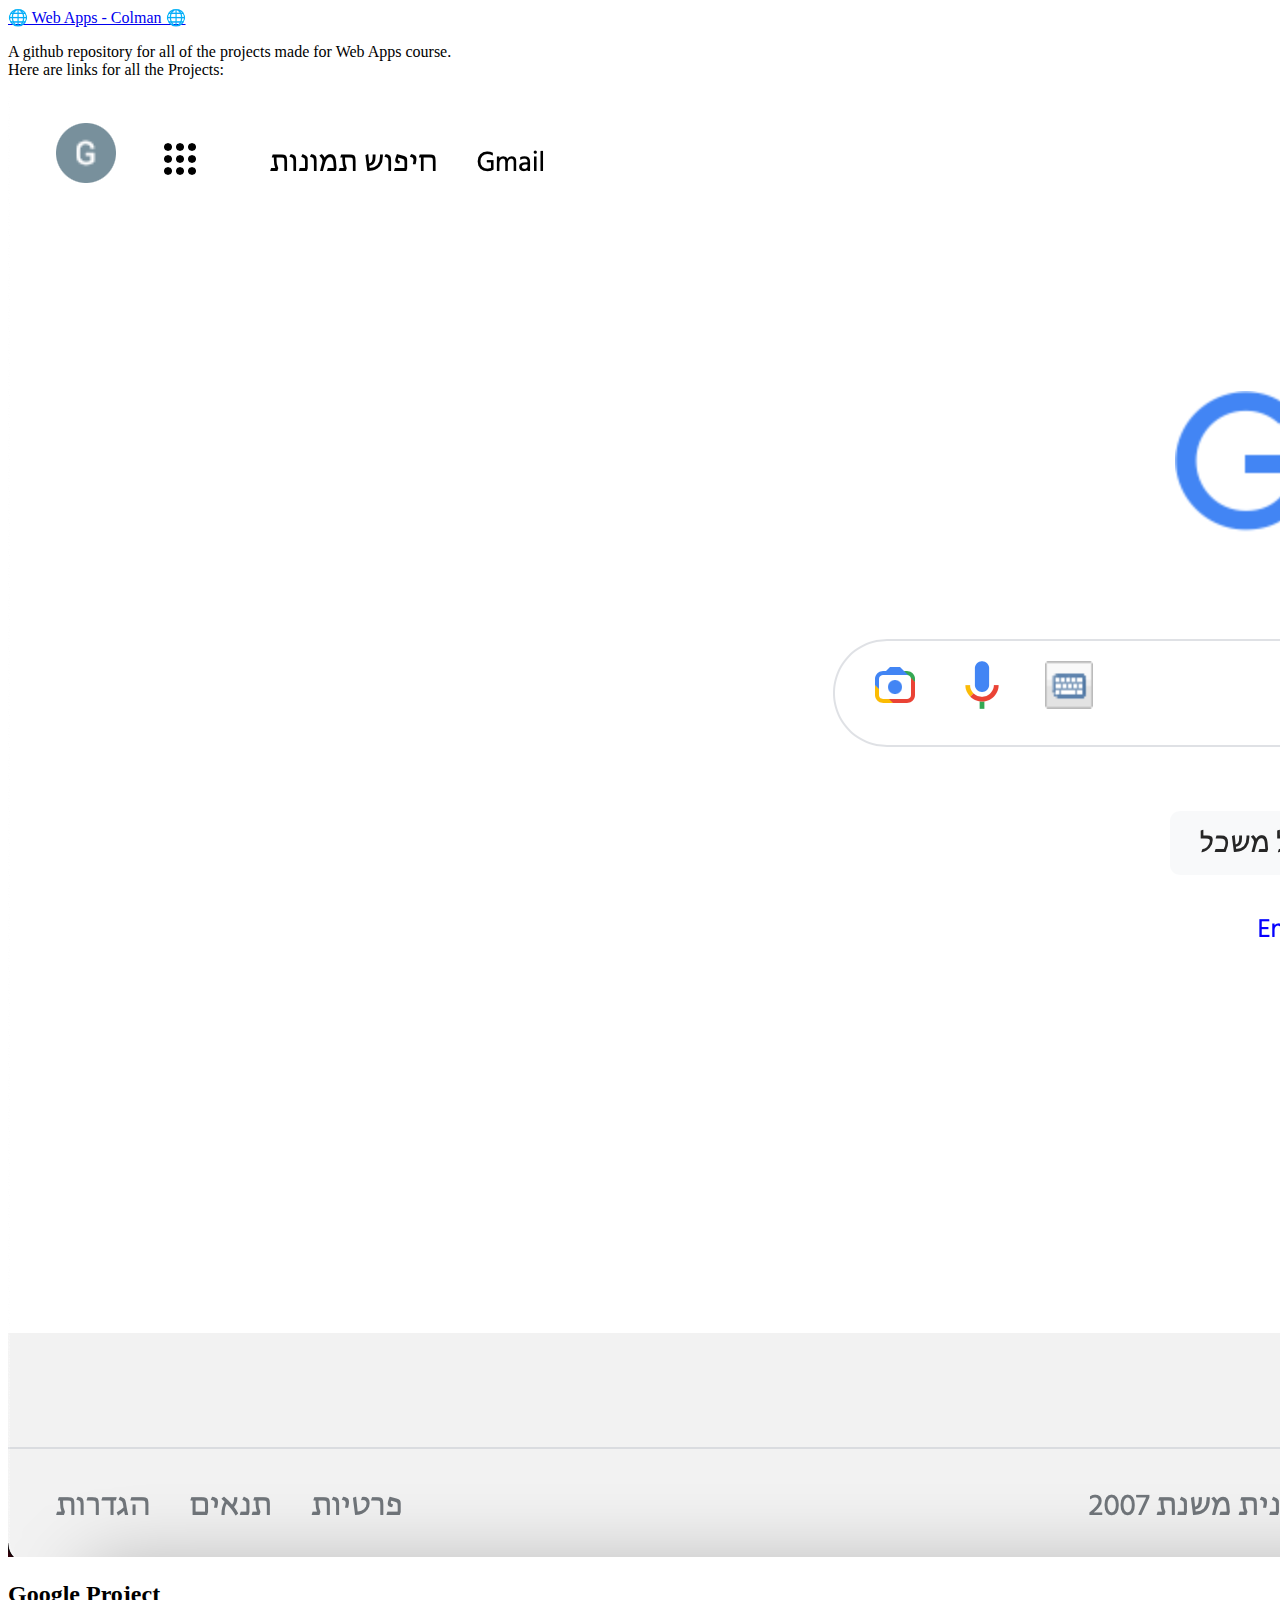
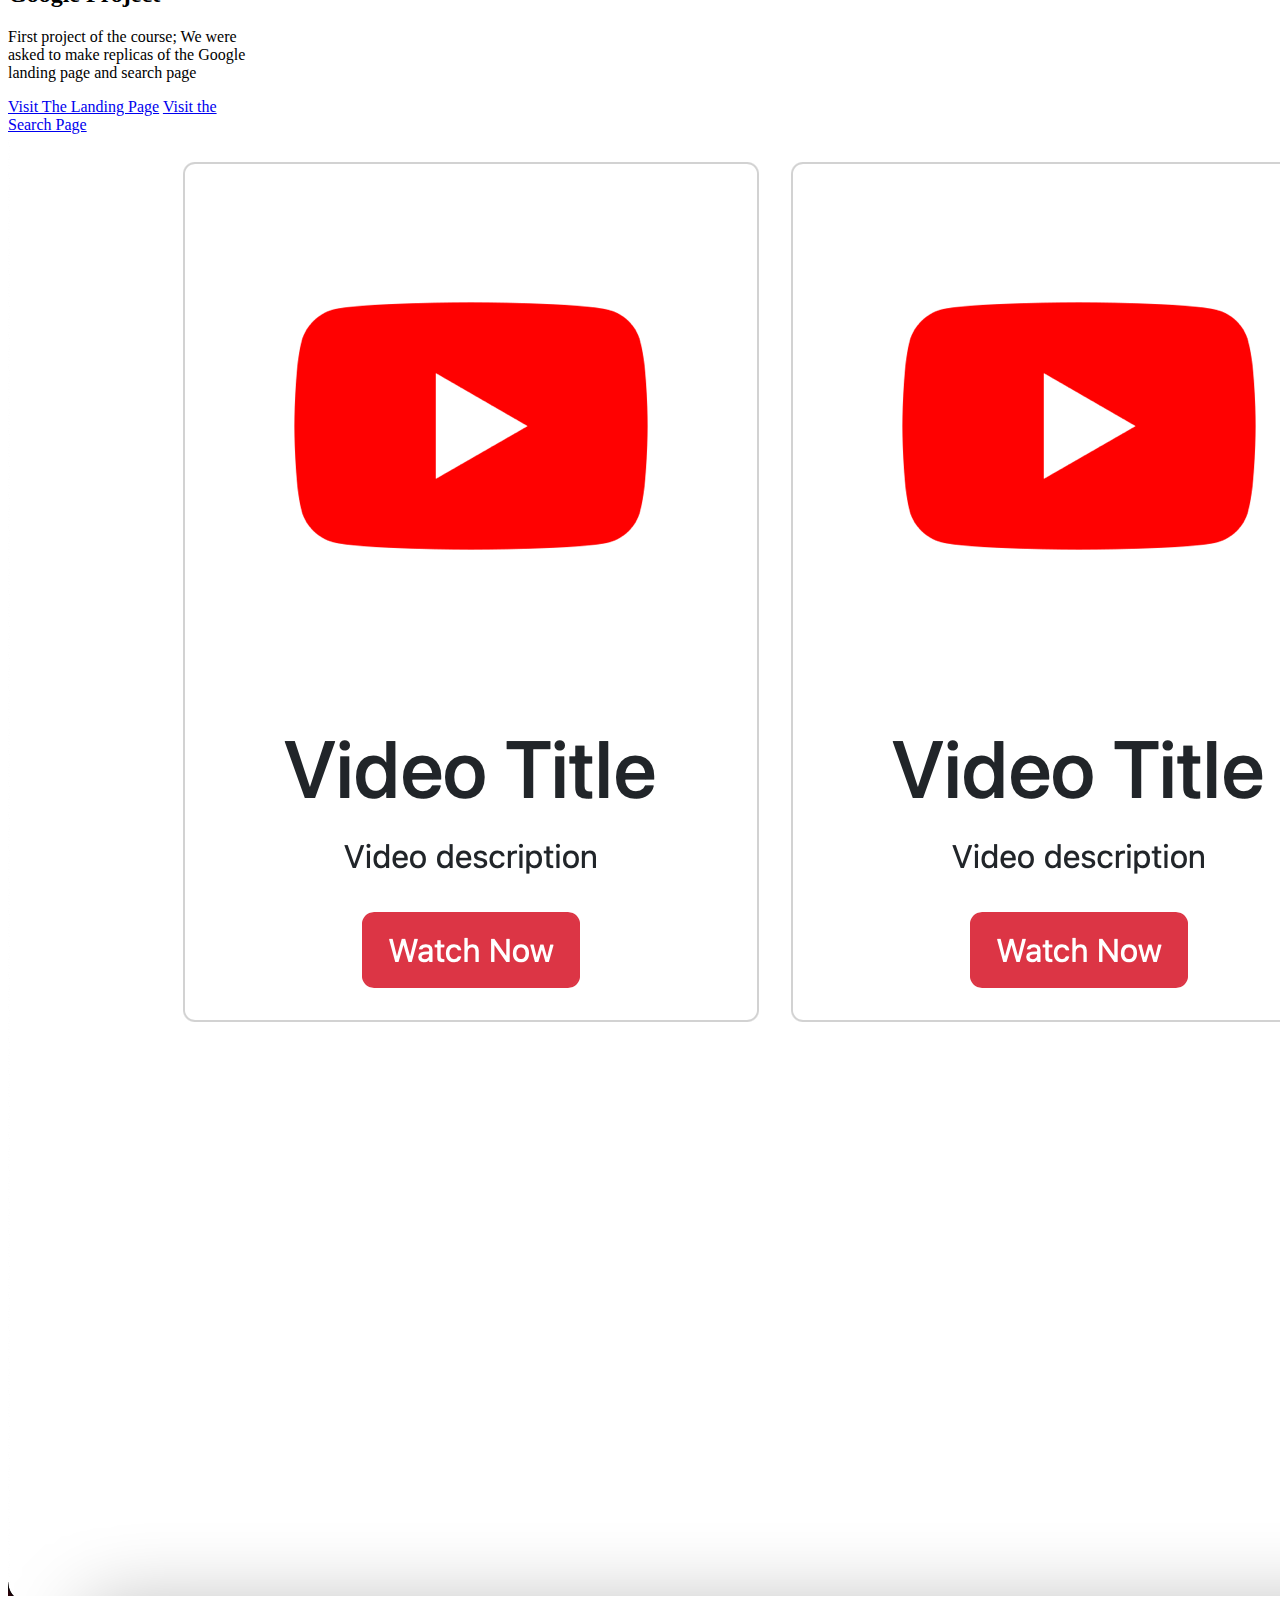
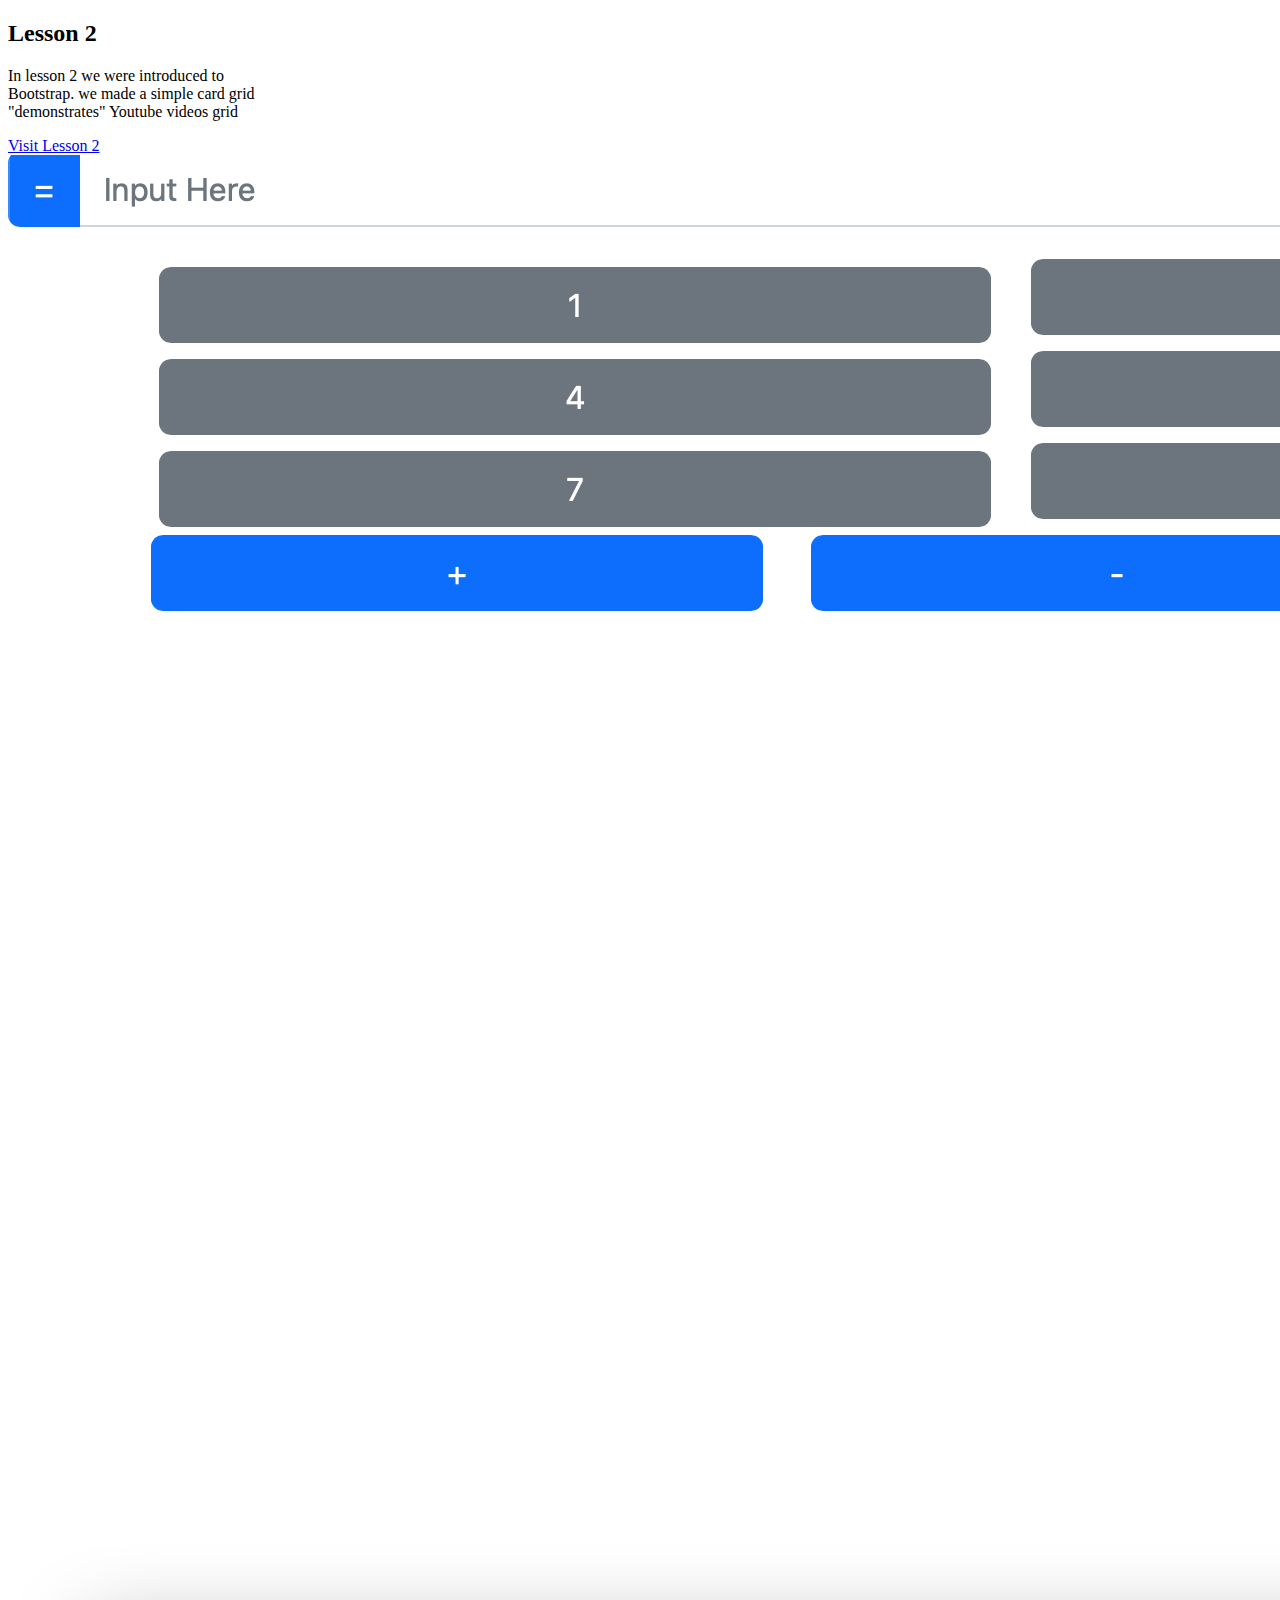
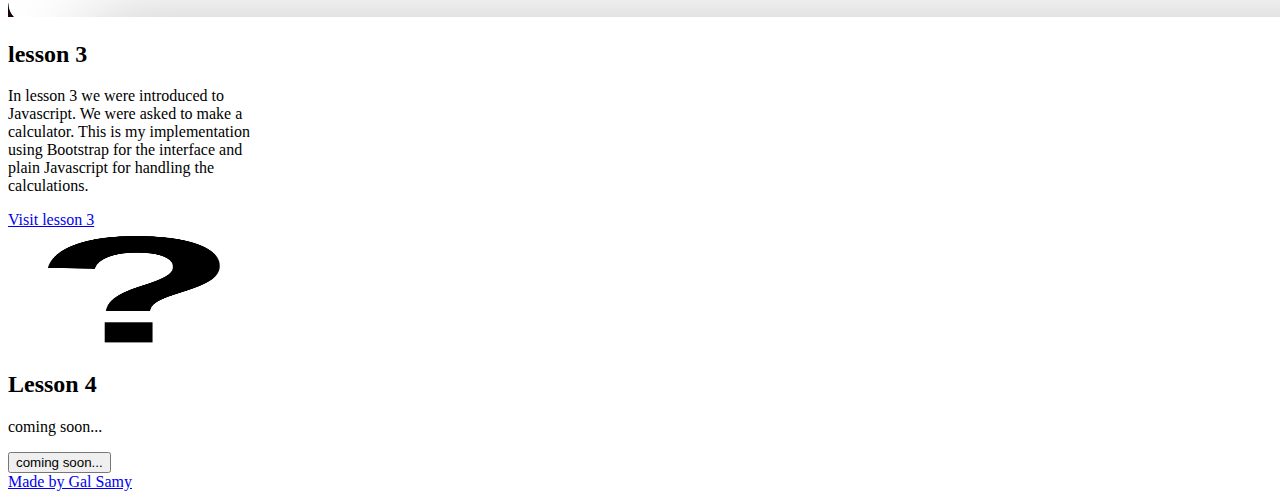
<file: index.html>
<!doctype html>
<html lang="en">
<head>
    <meta charset="UTF-8">
    <meta name="viewport" content="width=device-width, initial-scale=1">
    <title>🌐 Web Apps Colman 🌐</title>
    <link href="https://cdn.jsdelivr.net/npm/bootstrap@5.2.2/dist/css/bootstrap.min.css" rel="stylesheet" integrity="sha384-Zenh87qX5JnK2Jl0vWa8Ck2rdkQ2Bzep5IDxbcnCeuOxjzrPF/et3URy9Bv1WTRi" crossorigin="anonymous">

</head>
<body>
    <div class="m-2 p-1 width-50 text-center border-bottom">
        <a class="text-primary m-2 link fs-1 text-decoration-none" href="https://github.com/GalSamy/webapps-colman" target="_blank">&#127760; Web Apps - Colman &#127760;</a>
    </div>
    <div class="m-2">
        <p class="text-center fs-4 text">
            A github repository for all of the projects made for Web Apps course.<br>
            Here are links for all the Projects:
        </p>
    </div>
    <div class="container-fluid ">
        <div class="row xl-4 l-3 m-2 justify-content-center" >
            <div class="card col-4 m-2" style="width: 16rem;">
                <img src="assets/Screen%20Shot%202022-11-19%20at%2022.09.07.png" class="card-img-top" alt="">
                <div class="card-body">
                    <h2>Google Project</h2>
                    <p class="card-text">First project of the course; We were asked to make replicas of the Google landing page and search page</p>
                </div>
                <a class="btn btn-primary m-1 d-block" href="googleProject/landing-page/index.html" target="_blank">Visit The Landing Page</a>
                <a class="btn btn-primary m-1" href="googleProject/search-page/search.html" target="_blank">Visit the Search Page</a>

            </div>
            <div class="card col-4 m-2" style="width: 16rem;">
                <img src="assets/Screen%20Shot%202022-11-19%20at%2022.13.35.png" class="card-img-top" alt="">
                <div class="card-body text-center">
                    <h2>Lesson 2</h2>
                    <p class="card-text">In lesson 2 we were introduced to Bootstrap. we made a simple card grid "demonstrates" Youtube videos grid</p>
                </div>
                    <a class="btn btn-primary m-1"  href="lesson%202/index.html" target="_blank">Visit Lesson 2</a>
            </div>
            <div class="card col-4 m-2" style="width: 16rem;">
                <img src="assets/Screen%20Shot%202022-11-19%20at%2022.34.32.png" class="card-img-top" alt="">
                <div class="card-body">
                    <h2>lesson 3</h2>
                    <p class="card-text">In lesson 3 we were introduced to Javascript. We were asked to make a calculator. This is my implementation
                    using Bootstrap for the interface and plain Javascript for handling the calculations.
                    </p>
                </div>
                <a class="btn btn-primary m-2" href="lesson%203/calculator.html" target="_blank">Visit lesson 3</a>
            </div>
            <div class="card col-4 m-2" style="width: 16rem;">
                <img src="assets/Question_mark_(black).png" width="262px" height="117.6 px" class="card-img-top" alt="">
                <div class="card-body">
                    <h2>Lesson 4</h2>
                    <p class="card-text">coming soon...</p>
                </div>
                <button class="btn btn-primary m-1">coming soon...</button>
            </div>
        </div>
    </div>
    <a href="https://github.com/GalSamy" target="_blank" class="d-flex justify-content-center text-info fs-5 text-decoration-none mt-5 font-weight-bold">Made by Gal Samy</a>
    <script src="https://cdn.jsdelivr.net/npm/bootstrap@5.2.2/dist/js/bootstrap.bundle.min.js" integrity="sha384-OERcA2EqjJCMA+/3y+gxIOqMEjwtxJY7qPCqsdltbNJuaOe923+mo//f6V8Qbsw3" crossorigin="anonymous"></script>
</body>
</html>
</file>
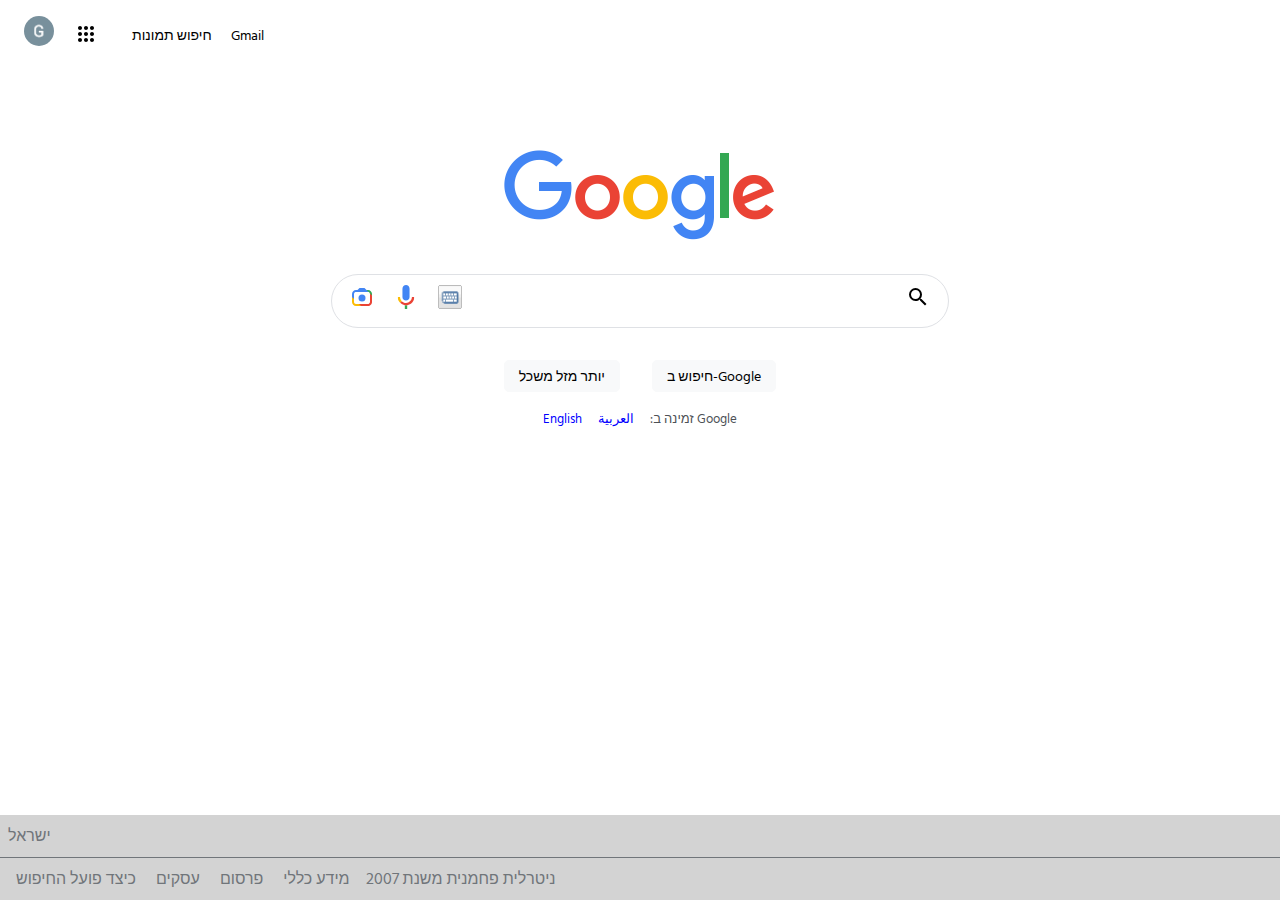
<file: googleProject/index.html>
<!DOCTYPE html>
<html lang="en">
<head>
    <meta charset="UTF-8">
    <link rel="stylesheet" href="styles.css">
    <link rel="preconnect" href="https://fonts.googleapis.com">
    <link rel="preconnect" href="https://fonts.gstatic.com" crossorigin>
    <link href="https://fonts.googleapis.com/css2?family=Hind+Siliguri&display=swap" rel="stylesheet">

    <title>Google Clone</title>
</head>
<body>
    <div class="top-bar">
        <span>
            <img src="assets/userlogo.png" height="30" alt="user logo" class="user-logo">
        </span>
        <span>
            <svg class="apps" height="24" width="30">
                <path d="M6,8c1.1,0 2,-0.9 2,-2s-0.9,-2 -2,-2 -2,0.9 -2,2 0.9,2 2,2zM12,20c1.1,0 2,-0.9 2,-2s-0.9,-2 -2,-2 -2,0.9 -2,2 0.9,2 2,2zM6,20c1.1,0 2,-0.9 2,-2s-0.9,-2 -2,-2 -2,0.9 -2,2 0.9,2 2,2zM6,14c1.1,0 2,-0.9 2,-2s-0.9,-2 -2,-2 -2,0.9 -2,2 0.9,2 2,2zM12,14c1.1,0 2,-0.9 2,-2s-0.9,-2 -2,-2 -2,0.9 -2,2 0.9,2 2,2zM16,6c0,1.1 0.9,2 2,2s2,-0.9 2,-2 -0.9,-2 -2,-2 -2,0.9 -2,2zM12,8c1.1,0 2,-0.9 2,-2s-0.9,-2 -2,-2 -2,0.9 -2,2 0.9,2 2,2zM18,14c1.1,0 2,-0.9 2,-2s-0.9,-2 -2,-2 -2,0.9 -2,2 0.9,2 2,2zM18,20c1.1,0 2,-0.9 2,-2s-0.9,-2 -2,-2 -2,0.9 -2,2 0.9,2 2,2z"></path>
            </svg>
        </span>
        <span class="top-bar-text">
            <span><a>חיפוש תמונות</a></span>
            <span><a>Gmail</a></span>
        </span>
    </div>
    <div class="main">
        <div class="logo">
            <img src="assets/googlelogo.png">
        </div>
        <div class="search">
           <div class="search-row">
            <span>
                <img src="assets/googlelens.svg" width="24" height="24" alt="google lens">
            </span>
            <span>
                <img src="assets/google-mic-seeklogo.com.svg" width="24" height="24" alt="voice search">
            </span>
            <span>
                <img src="assets/tia.png" width="24" height="24" alt="keyboard">
            </span>
            <span class="input">
                <input>
            </span>
            <span>
                <svg height="24" width="24">
                    <path d="M15.5 14h-.79l-.28-.27A6.471 6.471 0 0 0 16 9.5 6.5 6.5 0 1 0 9.5 16c1.61 0 3.09-.59 4.23-1.57l.27.28v.79l5 4.99L20.49 19l-4.99-5zm-6 0C7.01 14 5 11.99 5 9.5S7.01 5 9.5 5 14 7.01 14 9.5 11.99 14 9.5 14z"></path>
                </svg>
            </span>
           </div>
        </div>
        <div class="search-buttons">
            <button>יותר מזל משכל</button>
            <button>חיפוש ב-Google</button>
        </div>
        <div class="google-available">
            <span class="language">English</span>
            <span class="language">العربية</span>
            <span>:זמינה ב Google</span>
        </div>
        <footer class="footer">
            <div class="upper">ישראל</div>
            <div class="lower">
                <div class="right-lower-footer">
                    <span>מידע כללי</span>
                    <span>פרסום</span>
                    <span>עסקים</span>
                    <span>כיצד פועל החיפוש</span>
                </div>
                <div class="mid-lower-footer">
                    <span>ניטרלית פחמנית משנת 2007</span>
                </div>
                </div>

        </footer>
    </div>
</body>
</html>
</file>
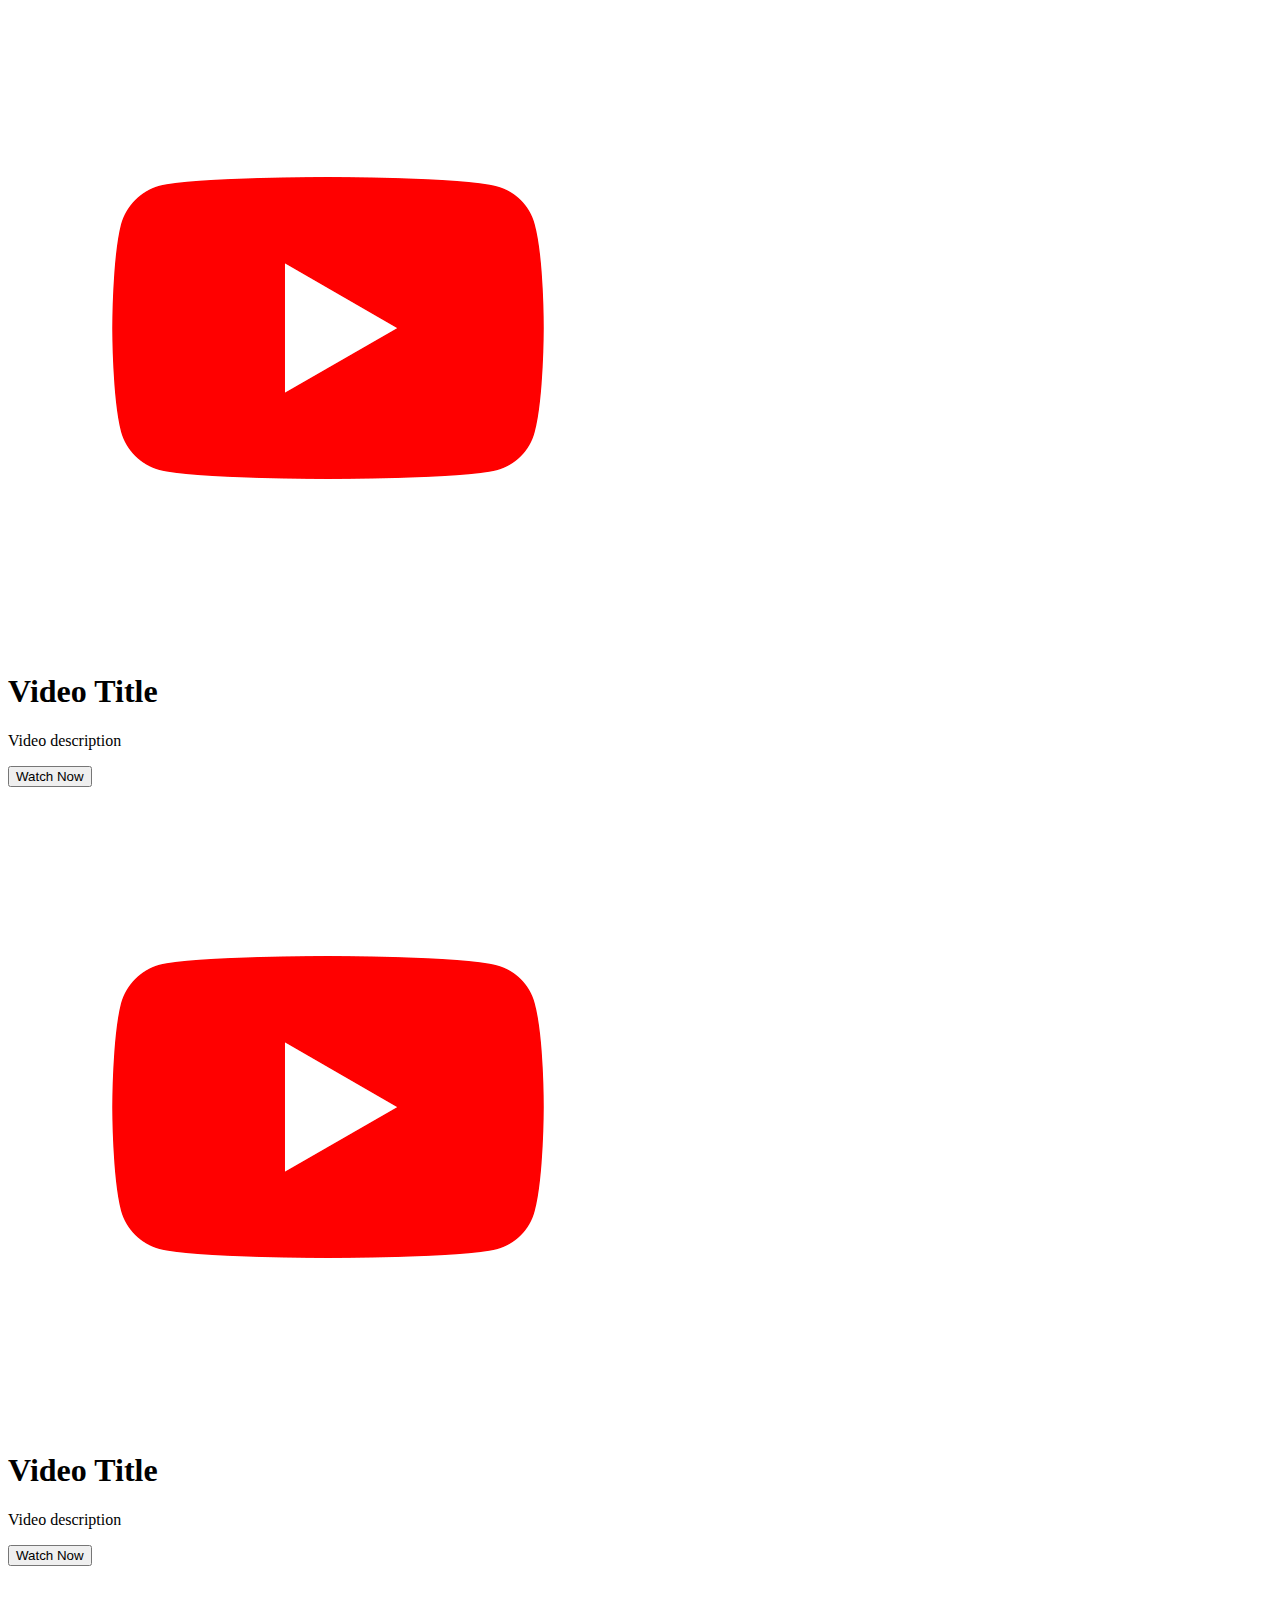
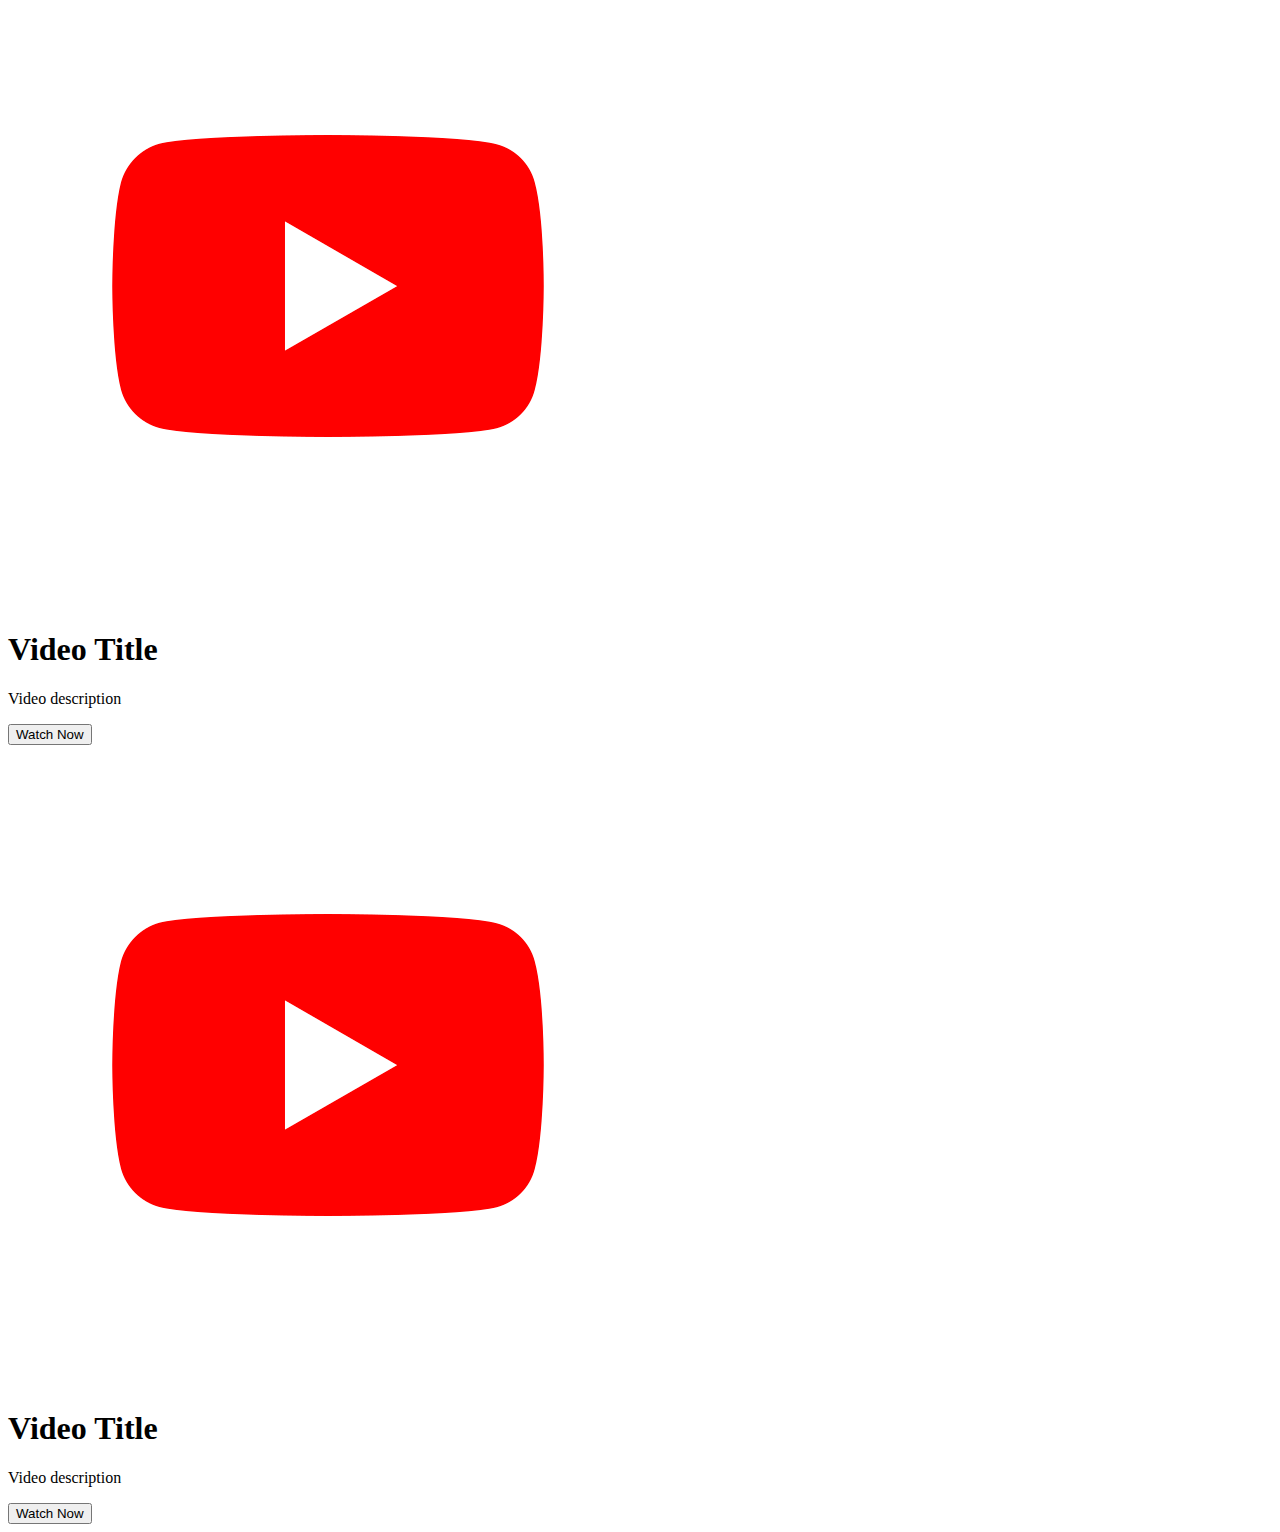
<file: lesson 2/index.html>
<!doctype html>
<html lang="en">
<head>
    <meta charset="utf-8">
    <meta name="viewport" content="width=device-width, initial-scale=1">
    <title>Bootstrap demo</title>
    <link href="https://cdn.jsdelivr.net/npm/bootstrap@5.2.2/dist/css/bootstrap.min.css" rel="stylesheet" integrity="sha384-Zenh87qX5JnK2Jl0vWa8Ck2rdkQ2Bzep5IDxbcnCeuOxjzrPF/et3URy9Bv1WTRi" crossorigin="anonymous">
</head>
<body>
<div class="container text-center">
    <div class="row xl-4 l-3 m-2 s-1">
        <div class="card col-4 m-2" style="width: 18rem;">
            <img src="./assets/YouTube_social_white_square_(2017).png" class="card-img-top" alt="">
            <div class="card-body">
                <h1>Video Title</h1>
                <p class="card-text">Video description</p>
                <button class="btn btn-danger">Watch Now</button>
            </div>
        </div>
        <div class="card col-4 m-2" style="width: 18rem;">
            <img src="./assets/YouTube_social_white_square_(2017).png" class="card-img-top" alt="">
            <div class="card-body">
                <h1>Video Title</h1>
                <p class="card-text">Video description</p>
                <button class="btn btn-danger">Watch Now</button>
            </div>
        </div>
        <div class="card col-4 m-2" style="width: 18rem;">
            <img src="./assets/YouTube_social_white_square_(2017).png" class="card-img-top" alt="">
            <div class="card-body">
                <h1>Video Title</h1>
                <p class="card-text">Video description</p>
                <button class="btn btn-danger">Watch Now</button>
            </div>
        </div>
        <div class="card col-4 m-2" style="width: 18rem;">
            <img src="./assets/YouTube_social_white_square_(2017).png" class="card-img-top" alt="">
            <div class="card-body">
                <h1>Video Title</h1>
                <p class="card-text">Video description</p>
                <button class="btn btn-danger">Watch Now</button>
            </div>
        </div>
    </div>
</div>
<script src="https://cdn.jsdelivr.net/npm/bootstrap@5.2.2/dist/js/bootstrap.bundle.min.js" integrity="sha384-OERcA2EqjJCMA+/3y+gxIOqMEjwtxJY7qPCqsdltbNJuaOe923+mo//f6V8Qbsw3" crossorigin="anonymous"></script>
</body>
</html>
</file>
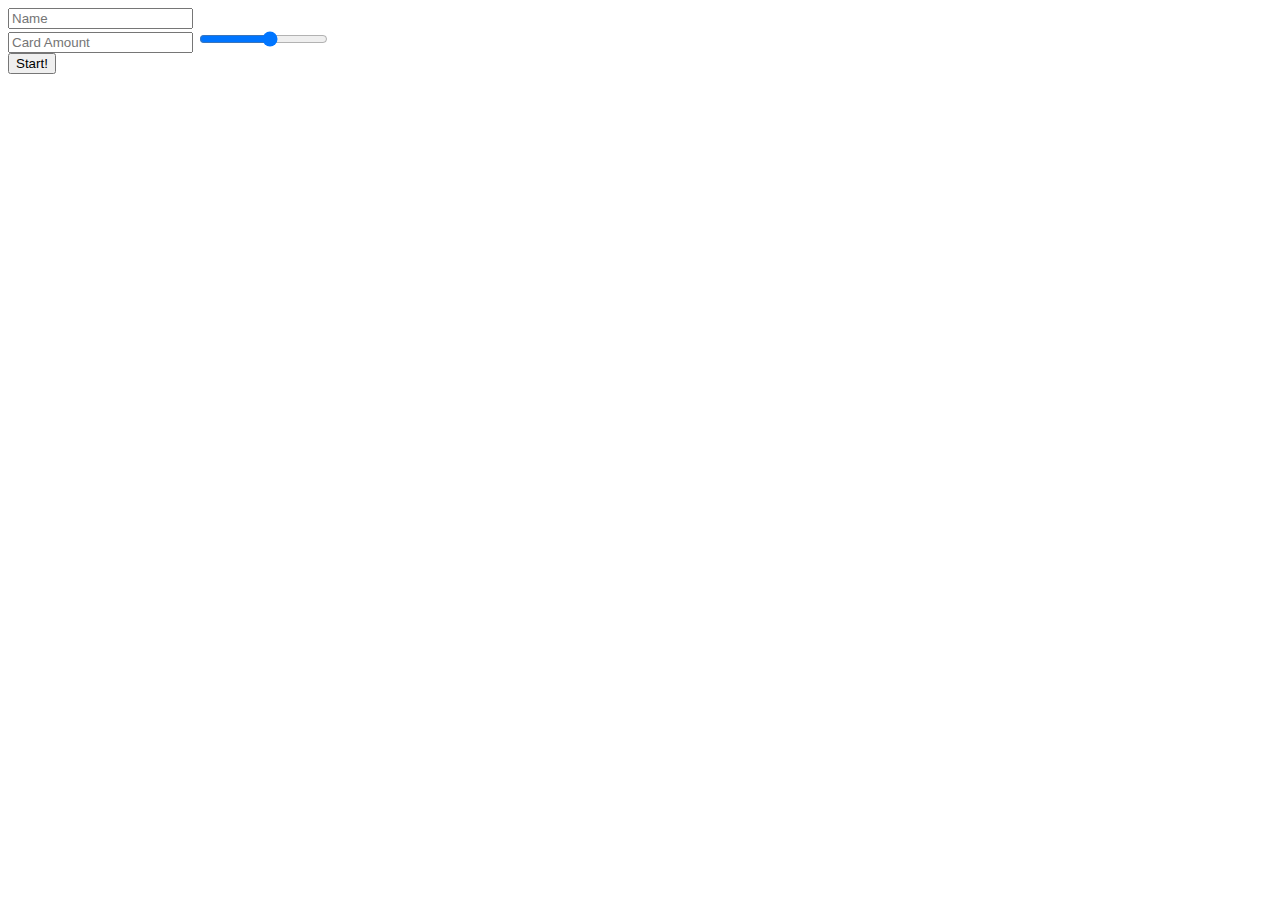
<file: MemoryProject/index.html>
<!doctype html>
<html lang="en">
<head>
    <!-- Required meta tags -->
    <meta charset="utf-8">
    <meta name="viewport" content="width=device-width, initial-scale=1">
    <!-- Bootstrap CSS -->
    <link href="https://cdn.jsdelivr.net/npm/bootstrap@5.0.2/dist/css/bootstrap.min.css" rel="stylesheet" integrity="sha384-EVSTQN3/azprG1Anm3QDgpJLIm9Nao0Yz1ztcQTwFspd3yD65VohhpuuCOmLASjC" crossorigin="anonymous">
    <title>MemoryProject</title>
</head>
<body>
<div class="d-flex justify-content-center mt-4">
    <div class="card w-75 p-2">
        <div class="input-group mb-3">
            <input type="text" class="form-control" placeholder="Name" aria-label="Recipient's username" aria-describedby="button-addon2" id="name">
        </div>

        <div class="input-group mb-3">
            <input type="text" class="form-control mb-3" placeholder="Card Amount" aria-label="readonly" id="amount" readonly>
             <input onchange="change()" type="range" class="form-range" min="2" max="20" step="2" id="cardsAmountRange">
        </div>
        <button class="btn btn-success">Start!</button>
    </div>
</div>
<script src="https://cdn.jsdelivr.net/npm/bootstrap@5.2.3/dist/js/bootstrap.bundle.min.js" integrity="sha384-kenU1KFdBIe4zVF0s0G1M5b4hcpxyD9F7jL+jjXkk+Q2h455rYXK/7HAuoJl+0I4" crossorigin="anonymous"></script>
<script src="https://code.jquery.com/jquery-3.6.1.min.js" integrity="sha256-o88AwQnZB+VDvE9tvIXrMQaPlFFSUTR+nldQm1LuPXQ=" crossorigin="anonymous"></script>
<script src="scripts/index.js"></script>
</body>
</html>
</file>
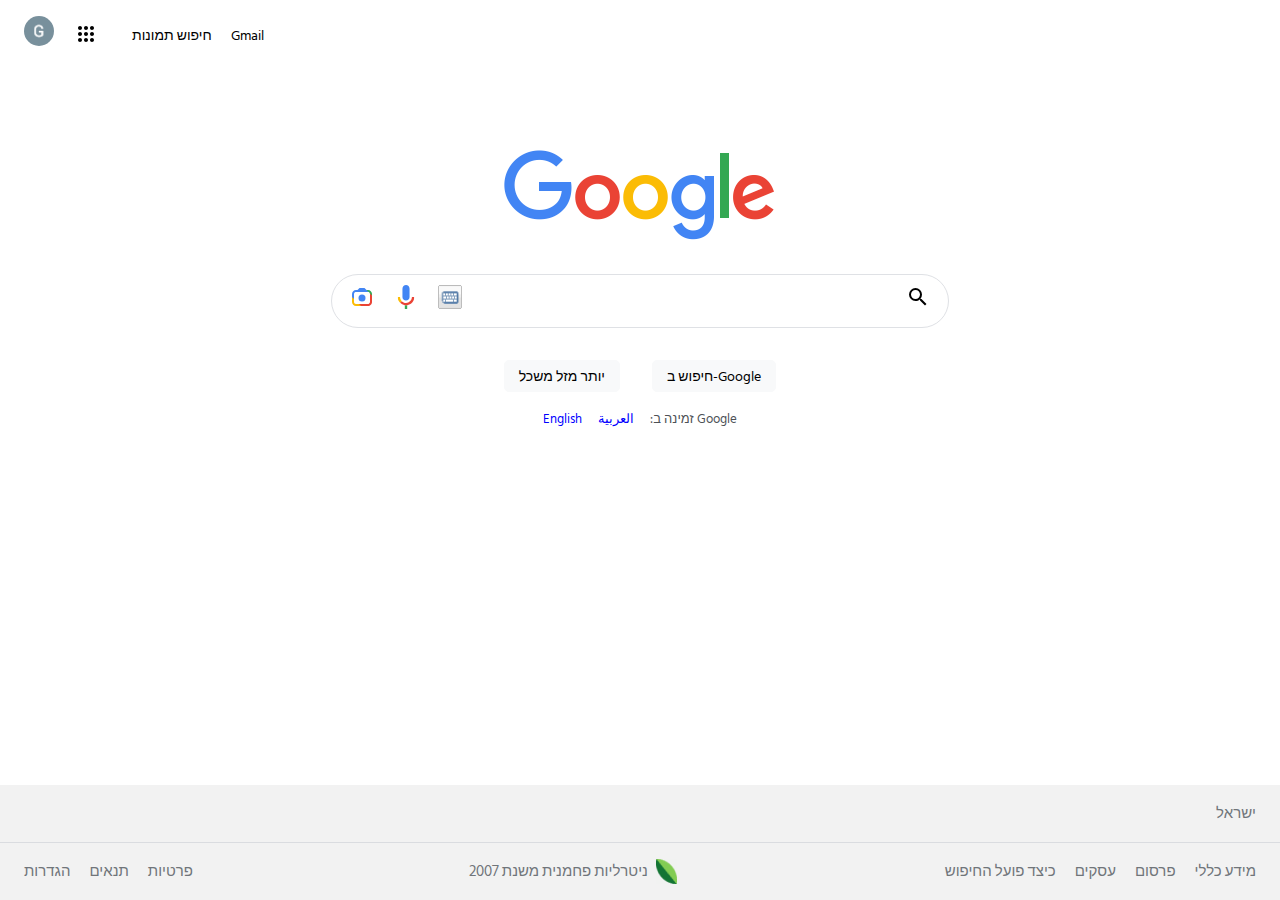
<file: googleProject/landing-page/index.html>
<!DOCTYPE html>
<html lang="en">
<head>
    <meta charset="UTF-8">
    <link rel="stylesheet" href="styles.css">
    <link rel="preconnect" href="https://fonts.googleapis.com">
    <link rel="preconnect" href="https://fonts.gstatic.com" crossorigin>
    <link href="https://fonts.googleapis.com/css2?family=Hind+Siliguri&display=swap" rel="stylesheet">

    <title>Google Clone</title>
</head>
<body>
    <div class="top-bar">
        <span>
            <img src="assets/userlogo.png" height="30" alt="user logo" class="user-logo">
        </span>
        <span>
            <svg class="apps" height="24" width="30">
                <path d="M6,8c1.1,0 2,-0.9 2,-2s-0.9,-2 -2,-2 -2,0.9 -2,2 0.9,2 2,2zM12,20c1.1,0 2,-0.9 2,-2s-0.9,-2 -2,-2 -2,0.9 -2,2 0.9,2 2,2zM6,20c1.1,0 2,-0.9 2,-2s-0.9,-2 -2,-2 -2,0.9 -2,2 0.9,2 2,2zM6,14c1.1,0 2,-0.9 2,-2s-0.9,-2 -2,-2 -2,0.9 -2,2 0.9,2 2,2zM12,14c1.1,0 2,-0.9 2,-2s-0.9,-2 -2,-2 -2,0.9 -2,2 0.9,2 2,2zM16,6c0,1.1 0.9,2 2,2s2,-0.9 2,-2 -0.9,-2 -2,-2 -2,0.9 -2,2zM12,8c1.1,0 2,-0.9 2,-2s-0.9,-2 -2,-2 -2,0.9 -2,2 0.9,2 2,2zM18,14c1.1,0 2,-0.9 2,-2s-0.9,-2 -2,-2 -2,0.9 -2,2 0.9,2 2,2zM18,20c1.1,0 2,-0.9 2,-2s-0.9,-2 -2,-2 -2,0.9 -2,2 0.9,2 2,2z"></path>
            </svg>
        </span>
        <span class="top-bar-text">
            <span><a>חיפוש תמונות</a></span>
            <span><a>Gmail</a></span>
        </span>
    </div>
    <div class="main">
        <div class="logo">
            <img src="assets/googlelogo.png">
        </div>
        <div class="search">
           <div class="search-row">
            <span>
                <img src="assets/googlelens.svg" width="24" height="24" alt="google lens">
            </span>
            <span>
                <img src="assets/google-mic-seeklogo.com.svg" width="24" height="24" alt="voice search">
            </span>
            <span>
                <img src="assets/tia.png" width="24" height="24" alt="keyboard">
            </span>
            <span class="input">
                <input>
            </span>
            <span>
                <svg height="24" width="24">
                    <path d="M15.5 14h-.79l-.28-.27A6.471 6.471 0 0 0 16 9.5 6.5 6.5 0 1 0 9.5 16c1.61 0 3.09-.59 4.23-1.57l.27.28v.79l5 4.99L20.49 19l-4.99-5zm-6 0C7.01 14 5 11.99 5 9.5S7.01 5 9.5 5 14 7.01 14 9.5 11.99 14 9.5 14z"></path>
                </svg>
            </span>
           </div>
        </div>
        <div class="search-buttons">
            <button>יותר מזל משכל</button>
            <button>חיפוש ב-Google</button>
        </div>
        <div class="google-available">
            <span class="language">English</span>
            <span class="language">العربية</span>
            <span>:זמינה ב Google</span>
        </div>
    </div>
    <footer class="footer">
        <div class="upper">
            <div class="upper-list">
                <span class="right">ישראל</span>
                <span></span>
            </div>
        </div>
        <div class="lower">
            <div class="lower-list right">
                <span>מידע כללי</span>
                <span>פרסום</span>
                <span>עסקים</span>
                <span>כיצד פועל החיפוש</span>
            </div>

            <div class="lower-list left">
                <span>פרטיות</span>
                <span>תנאים</span>
                <span>הגדרות</span>
            </div>
            <div class="middle">
                <span>ניטרליות פחמנית משנת 2007</span>
                <img src="assets/Unknown.png">
            </div>
        </div>

    </footer>
</body>
</html>
</file>
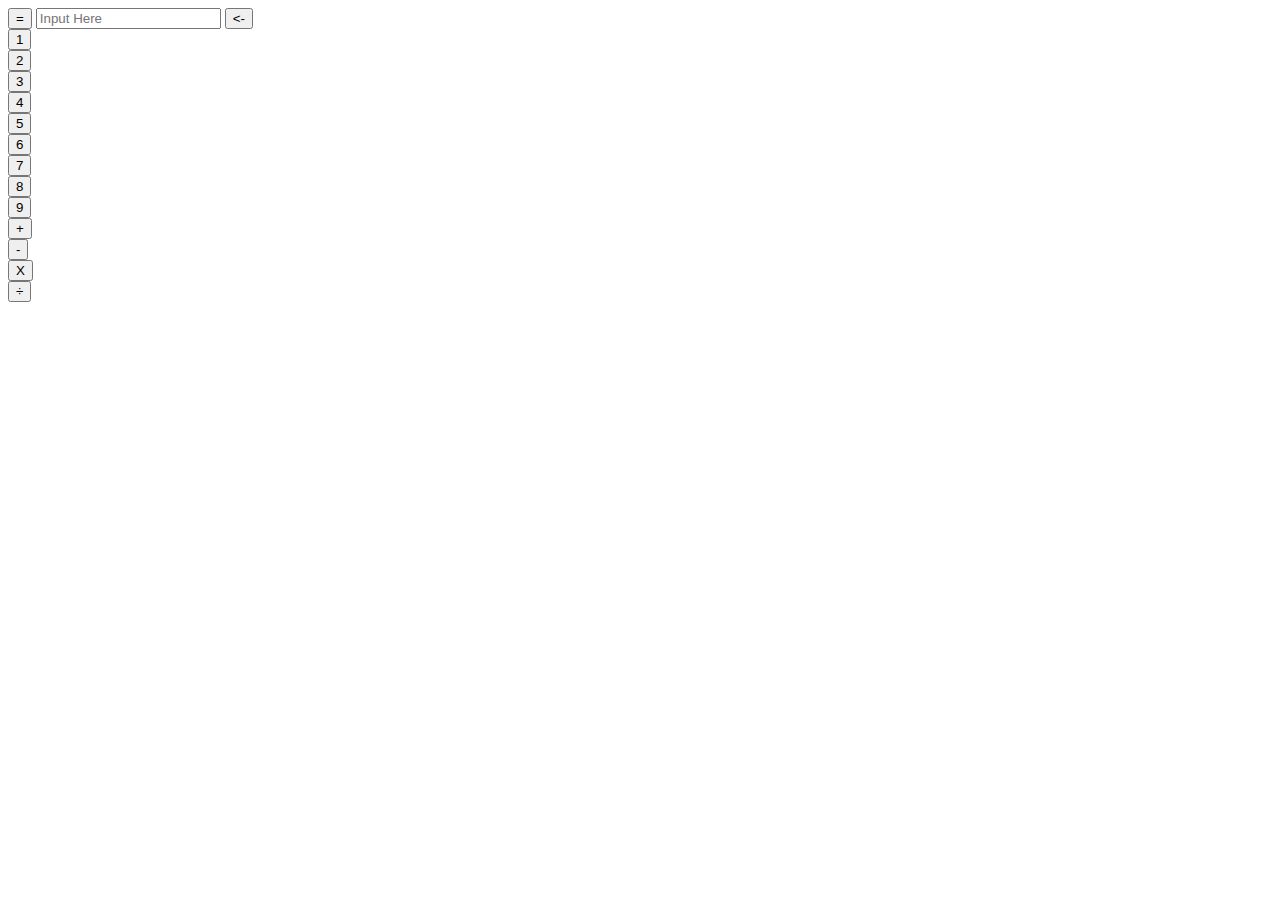
<file: lesson 3/calculator.html>
<!DOCTYPE html>
<html lang="en">
<head>
    <meta charset="UTF-8">
    <title>Calculator</title>
    <link href="https://cdn.jsdelivr.net/npm/bootstrap@5.2.2/dist/css/bootstrap.min.css" rel="stylesheet" integrity="sha384-Zenh87qX5JnK2Jl0vWa8Ck2rdkQ2Bzep5IDxbcnCeuOxjzrPF/et3URy9Bv1WTRi" crossorigin="anonymous">
</head>
<body>
<div class="input-group mb-3">
    <button class="input-group-text btn btn-primary" id="basic-addon1" onclick="calculate()">=</button>
    <input readonly="readonly" type="text" class="form-control " placeholder="Input Here" aria-label="input" aria-describedby="basic-addon1" id="txtbox">
    <button class="input-group-text btn btn-primary" id="basic-addon2" onclick="txtdelete()"><-</button>
</div>

<div class="container text-center">
    <div class="row">
        <div class="col">
            <button class="btn btn-secondary w-100 m-1" onclick="Add(1)">1</button>
        </div>
        <div class="col">
            <button class="btn btn-secondary w-100" onclick="Add(2)">2</button>
        </div>
        <div class="col">
            <button class="btn btn-secondary w-100" onclick="Add(3)">3</button>
        </div>
    </div>
    <div class="row">
        <div class="col">
            <button class="btn btn-secondary w-100 m-1" onclick="Add(4)">4</button>
        </div>
        <div class="col">
            <button class="btn btn-secondary w-100" onclick="Add(5)">5</button>
        </div>
        <div class="col">
            <button class="btn btn-secondary w-100" onclick="Add(6)">6</button>
        </div>
    </div>
    <div class="row">
        <div class="col">
            <button class="btn btn-secondary w-100 m-1" onclick="Add(7)">7</button>
        </div>
        <div class="col">
            <button class="btn btn-secondary w-100" onclick="Add(8)">8</button>
        </div>
        <div class="col">
            <button class="btn btn-secondary w-100" onclick="Add(9)">9</button>
        </div>
    </div>
</div>
<div class="container text-center">
    <div class="row">
        <div class="col">
            <button class="btn btn-primary w-100" onclick="Add('+')">+</button>
        </div>
        <div class="col">
            <button class="btn btn-primary w-100" onclick="Add('-')">-</button>
        </div>
        <div class="col">
            <button class="btn btn-primary w-100"onclick="Add('*')">X</button>
        </div>
        <div class="col">
            <button class="btn btn-primary w-100"onclick="Add('/')">÷</button>
    </div>
</div>
    <script src="scripts/index.js"></script>
    <script src="https://cdn.jsdelivr.net/npm/bootstrap@5.2.2/dist/js/bootstrap.bundle.min.js" integrity="sha384-OERcA2EqjJCMA+/3y+gxIOqMEjwtxJY7qPCqsdltbNJuaOe923+mo//f6V8Qbsw3" crossorigin="anonymous"></script>
</body>
</html>
</file>
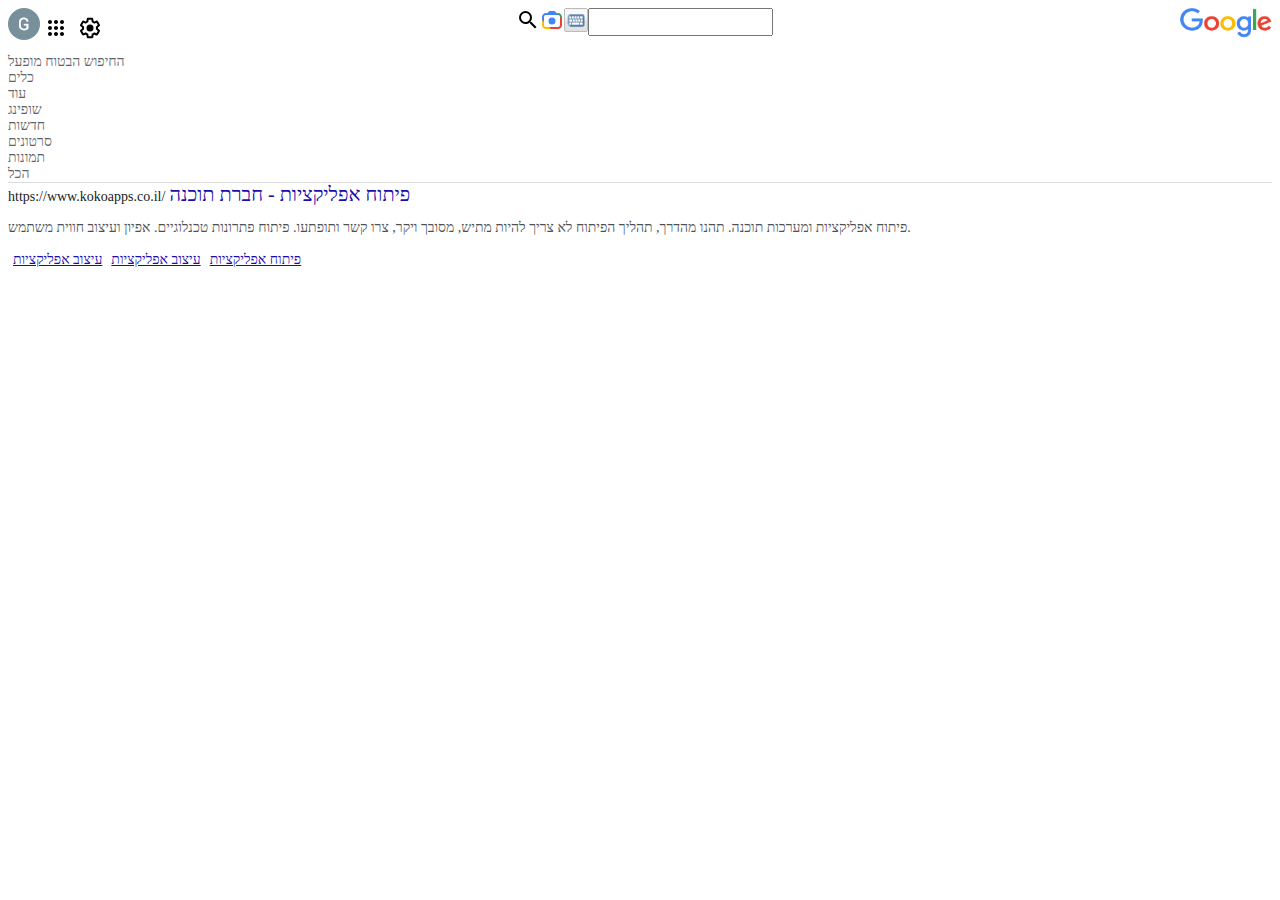
<file: googleProject/search-page/search.html>
<!doctype html>
<html lang="en">
<head>
    <meta charset="utf-8">
    <meta name="viewport" content="width=device-width, initial-scale=1">
    <title>search page</title>
    <link href="styles.css" rel="stylesheet">
    <link href="https://cdn.jsdelivr.net/npm/bootstrap@5.2.2/dist/css/bootstrap.min.css" rel="stylesheet" integrity="sha384-Zenh87qX5JnK2Jl0vWa8Ck2rdkQ2Bzep5IDxbcnCeuOxjzrPF/et3URy9Bv1WTRi" crossorigin="anonymous">
</head>
<body>
<div class="top-bar p-4 pb-2 top-border">
    <div class="search-row top">
        <img src="../landing-page/assets/userlogo.png" class="user-logo m-1">
        <svg class="apps m-2" height="24" width="30">
            <path d="M6,8c1.1,0 2,-0.9 2,-2s-0.9,-2 -2,-2 -2,0.9 -2,2 0.9,2 2,2zM12,20c1.1,0 2,-0.9 2,-2s-0.9,-2 -2,-2 -2,0.9 -2,2 0.9,2 2,2zM6,20c1.1,0 2,-0.9 2,-2s-0.9,-2 -2,-2 -2,0.9 -2,2 0.9,2 2,2zM6,14c1.1,0 2,-0.9 2,-2s-0.9,-2 -2,-2 -2,0.9 -2,2 0.9,2 2,2zM12,14c1.1,0 2,-0.9 2,-2s-0.9,-2 -2,-2 -2,0.9 -2,2 0.9,2 2,2zM16,6c0,1.1 0.9,2 2,2s2,-0.9 2,-2 -0.9,-2 -2,-2 -2,0.9 -2,2zM12,8c1.1,0 2,-0.9 2,-2s-0.9,-2 -2,-2 -2,0.9 -2,2 0.9,2 2,2zM18,14c1.1,0 2,-0.9 2,-2s-0.9,-2 -2,-2 -2,0.9 -2,2 0.9,2 2,2zM18,20c1.1,0 2,-0.9 2,-2s-0.9,-2 -2,-2 -2,0.9 -2,2 0.9,2 2,2z"></path>
        </svg>
        <svg height="24" width="30">
            <path d="M13.85 22.25h-3.7c-.74 0-1.36-.54-1.45-1.27l-.27-1.89c-.27-.14-.53-.29-.79-.46l-1.8.72c-.7.26-1.47-.03-1.81-.65L2.2 15.53c-.35-.66-.2-1.44.36-1.88l1.53-1.19c-.01-.15-.02-.3-.02-.46 0-.15.01-.31.02-.46l-1.52-1.19c-.59-.45-.74-1.26-.37-1.88l1.85-3.19c.34-.62 1.11-.9 1.79-.63l1.81.73c.26-.17.52-.32.78-.46l.27-1.91c.09-.7.71-1.25 1.44-1.25h3.7c.74 0 1.36.54 1.45 1.27l.27 1.89c.27.14.53.29.79.46l1.8-.72c.71-.26 1.48.03 1.82.65l1.84 3.18c.36.66.2 1.44-.36 1.88l-1.52 1.19c.01.15.02.3.02.46s-.01.31-.02.46l1.52 1.19c.56.45.72 1.23.37 1.86l-1.86 3.22c-.34.62-1.11.9-1.8.63l-1.8-.72c-.26.17-.52.32-.78.46l-.27 1.91c-.1.68-.72 1.22-1.46 1.22zm-3.23-2h2.76l.37-2.55.53-.22c.44-.18.88-.44 1.34-.78l.45-.34 2.38.96 1.38-2.4-2.03-1.58.07-.56c.03-.26.06-.51.06-.78s-.03-.53-.06-.78l-.07-.56 2.03-1.58-1.39-2.4-2.39.96-.45-.35c-.42-.32-.87-.58-1.33-.77l-.52-.22-.37-2.55h-2.76l-.37 2.55-.53.21c-.44.19-.88.44-1.34.79l-.45.33-2.38-.95-1.39 2.39 2.03 1.58-.07.56a7 7 0 0 0-.06.79c0 .26.02.53.06.78l.07.56-2.03 1.58 1.38 2.4 2.39-.96.45.35c.43.33.86.58 1.33.77l.53.22.38 2.55z"></path>
            <circle cx="12" cy="12" r="3.5"></circle>
        </svg>
        <img src="../landing-page/assets/googlelogo.png" height="30" width="92" class="googlelogo ml-2 mt-2">

        <div class=" txtarea input-group flex-nowrap float-right mr-2 shadow" id="txtarea">
            <span class="input-group-text bg-transparent border border-0 rounded-pill" id="basic-addon1">
                    <svg height="24" width="24">
                    <path d="M15.5 14h-.79l-.28-.27A6.471 6.471 0 0 0 16 9.5 6.5 6.5 0 1 0 9.5 16c1.61 0 3.09-.59 4.23-1.57l.27.28v.79l5 4.99L20.49 19l-4.99-5zm-6 0C7.01 14 5 11.99 5 9.5S7.01 5 9.5 5 14 7.01 14 9.5 11.99 14 9.5 14z"></path>
                </svg>
            </span>
            <span class="input-group-text bg-transparent border border-0" id="basic-addon2">
                <img src="../landing-page/assets/googlelens.svg" height="24" width="24">
            </span>
            <span class="input-group-text bg-transparent border border-0" id="basic-addon3">
                <img src="../landing-page/assets/tia.png" height="24" width="24">

            </span>
            <input type="text" class="form-control rounded-start rounded-pill border border-0 " aria-label="Username" aria-describedby="basic-addon1">
        </div>

    </div>
    <div class="categories" style="padding-right: 2rem;padding-top: 0.5rem;padding-top: 0.5rem;">
        <div class="container mt-3">
            <div class="row ">
                <div class="col-6">
                    <span class="top-menu">החיפוש הבטוח מופעל </span>
                </div>
                <div class="col-2 top-menu">
                    <span class="top-menu">כלים</span>
                </div>
                <div class="col top-menu">
                    <span class="top-menu">עוד</span>
                </div>
                <div class="col  top-menu ">
                    <span class="top-menu">שופינג</span>
                </div>
                <div class="col  top-menu">
                    <span class="top-menu">חדשות</span>
                </div>
                <div class="col  top-menu">
                    <span class="top-menu">סרטונים</span>
                </div>
                <div class="col  top-menu">
                    <span class="top-menu">תמונות</span>
                </div>
                <div class="col  top-menu">
                    <span class="top-menu">הכל</span>


                </div>
            </div>
        </div>

    </div>
</div>
<div class="main mt-4" style="margin-right: 5rem">
    <div class="container">
        <div class="row justify-content-end">
                <div class="card col-1 text-end border border-0 w-75">

                    <div class="card-body">
                        <a class="mainlinkcard text-decoration-none d-block">https://www.kokoapps.co.il/</a>
                        <a class="cardtitle text-decoration-none">פיתוח אפליקציות - חברת תוכנה</a>
                        <p class=" cardtxt mb-0">פיתוח אפליקציות ומערכות תוכנה. תהנו מהדרך, תהליך הפיתוח לא צריך להיות מתיש, מסובך ויקר, צרו קשר ותופתעו. פיתוח פתרונות טכנלוגיים. אפיון ועיצוב חווית משתמש.</p>
                        <a href="#" class="cardlink ">פיתוח אפליקציות</a>
                        <a href="#" class="cardlink ">עיצוב אפליקציות</a>
                        <a href="#" class="cardlink ">עיצוב אפליקציות</a>

                    </div>
                </div>
            </div>
        </div>

    </div>
</div>
<script src="https://cdn.jsdelivr.net/npm/bootstrap@5.2.2/dist/js/bootstrap.bundle.min.js" integrity="sha384-OERcA2EqjJCMA+/3y+gxIOqMEjwtxJY7qPCqsdltbNJuaOe923+mo//f6V8Qbsw3" crossorigin="anonymous"></script>
</body>
</html>
</file>
<file: googleProject/styles.css>
*{
    margin:0;
    font-family: 'Hind Siliguri', sans-serif;}

span {
    margin:auto 0.5rem;
    top: 0;

}
.top-bar{
    margin:1rem;
}
.top-bar-text{
    vertical-align: super;
    font-size: 14px;

}
.input{
    vertical-align: super;

}

.logo{
    padding-top: 5rem;
    justify-content: center;
    display: flex;
}
.search{
    display: flex;
    justify-content: center;
    margin-top: 2rem;
}
.search-row{
    border: 1px solid #dfe1e5;
    padding: 10px;
    border-radius: 50px;
}
input{
    width: 25rem;
    border-color: white;
    color: black;
    border-width: 0;
}
input[type=text]:focus {
    border-width: 0;
    border-style: none;
}
.user-logo{
    border-radius: 50px;
}
.search-buttons{
    display: flex;
    justify-content: center;
    margin: 1rem;
}

button{
    height: 2rem;
    margin: 1rem 1rem 0;
    background-color: #f8f9fa;
    border: 1px solid #f8f9fa;
    padding: 0 14px;
    font-size: 14px;
    border-radius: 5px;

}
button:hover{
    color: black;
    cursor: pointer;
    border-color: lightgrey;
}
.google-available{
    display: flex;
    justify-content: center;
    color: #4d5156;
    font-size: 13px;
}
.language{
    color: blue;
}
.language:hover{
    text-decoration: underline;
    cursor:pointer ;
}
.footer{
    position: fixed;
    bottom: 0;
    width: 100%;
    background: lightgrey;
    color:#70757a;
}
.upper{
    padding: 0.5rem;
    border-bottom: 0.5px solid #70757a;
}
.lower{
    position: relative;
    padding: 0.5rem;
    display: flex;
}

.mid-lower-footer{
    display: inline;

}
</file>
<file: googleProject/landing-page/styles.css>
*{
    margin:0;
    font-family: 'Hind Siliguri', sans-serif;}

span {
    margin:auto 0.5rem;
    top: 0;

}
.top-bar{
    margin:1rem;
}
.top-bar-text{
    vertical-align: super;
    font-size: 14px;

}
.input{
    vertical-align: super;

}

.logo{
    padding-top: 5rem;
    justify-content: center;
    display: flex;
}
.search{
    display: flex;
    justify-content: center;
    margin-top: 2rem;
}
.search-row{
    border: 1px solid #dfe1e5;
    padding: 10px;
    border-radius: 50px;
}
input{
    width: 25rem;
    border-color: white;
    color: black;
    border-width: 0;
}
input[type=text]:focus {
    border-width: 0;
    border-style: none;
}
.user-logo{
    border-radius: 50px;
}
.search-buttons{
    display: flex;
    justify-content: center;
    margin: 1rem;
}

button{
    height: 2rem;
    margin: 1rem 1rem 0;
    background-color: #f8f9fa;
    border: 1px solid #f8f9fa;
    padding: 0 14px;
    font-size: 14px;
    border-radius: 5px;

}
button:hover{
    color: black;
    cursor: pointer;
    border-color: lightgrey;
}
.google-available{
    display: flex;
    justify-content: center;
    color: #4d5156;
    font-size: 13px;
}
.language{
    color: blue;
}
.language:hover{
    text-decoration: underline;
    cursor:pointer;
}

.footer{
    position: fixed;
    bottom: 0;
    background-color: #f2f2f2;
    width: 100%;
    color: #70757a;
    font-size: 15px;
}
.upper{
    border-bottom: 1px solid #dadce0;
}
.upper-list{
    margin: 1rem;
}
.upper-item{
    float: right;
}
.lower-list{
    margin: 1rem;
}
.right{
    float: right;
}
.left{
    float:left;
}
.lower-list > span:hover{
    cursor: pointer;
    text-decoration: underline;
}
.middle{
    display: flex;
    justify-content: center;
    padding: 1rem
}
.middle:hover{
    cursor: pointer;
    text-decoration: underline;
}
</file>
<file: googleProject/search-page/styles.css>
.user-logo{
    border-radius: 50px;
}
#txtarea{
    float: right;
    width:50%;
    display: inline-flex;
    border-radius: 40px;
}
.googlelogo{
    float: right;
    margin-left: 2rem;
}

.top-border{
    border-bottom: 1px solid #dadce0;
}

.top-menu{
    font-size: 14px;
    color: #5f6368;
}

.top-menu:hover{
    cursor:pointer;
}
.cardtxt{
    color: #4d5156;
    font-size: 14px;
}
.cardtitle{
    color: #1a0dab;
    font-size: 20px;
}
.cardlink{
    color: #1a0dab;
    font-size: 14px;
    margin-left: 5px;
}
.mainlinkcard{
    color: #202124;
    font-size: 14px;

}
.footer{
    background-color: #f2f2f2;
}
.fa{
    color: #70757a;
    text-decoration: none;
    font-size: 14px;
}

.fa:hover{
    color: #4d5156;
    cursor: pointer;
}
.bi{
    color: #70757a;
    text-decoration: none;
    font-size: 14px;
    margin-bottom: 1rem;
}
.pad{
    padding-right: 60px;
}
@media only screen and (max-width: 550px) {
    .googlelogo {
        display: none;
    }
    #txtarea{
        width: 60%;
    }
}
@media only screen and (max-width: 830px) {
    .bi{
        margin-bottom:2rem;
        font-size: 10px;
        text-align: end;
    }
    .tools{
        width: 100%;
        text-align: end;
    }
    .pad{
        padding-right: 0;
    }
}
</file>
